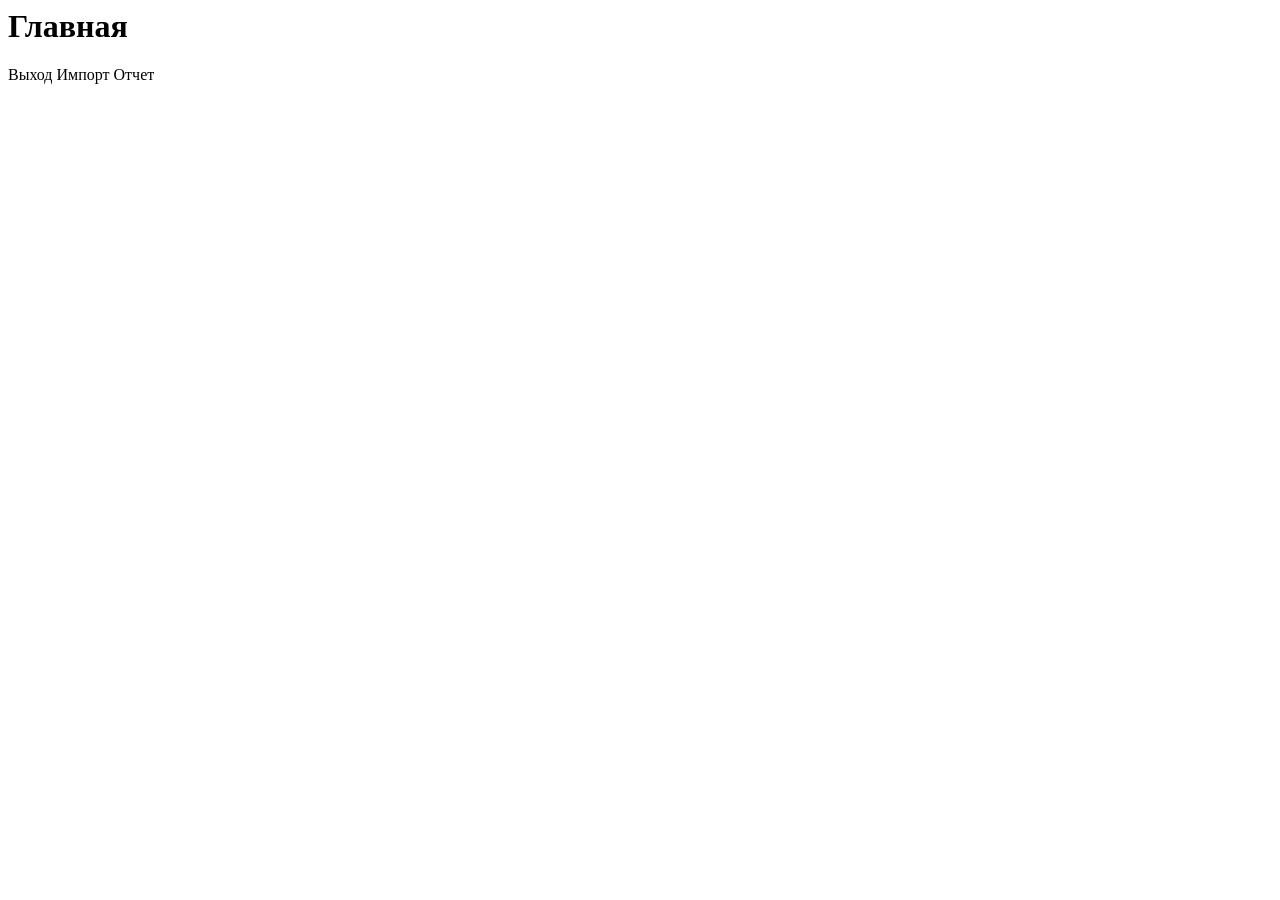
<file: service/demoexamen/src/main/resources/templates/index.html>
<!DOCKTYPE html>
<html xmlns:th="http://www.thimeleaf.org">
<head>
    <meta charset="UTF-8">
    <title>Главная</title>
    <link rel="stylesheet" th:href="@{/css/main.css}">
</head>
<body>
<h1>Главная</h1>
<a th:href="@{/logout}">Выход</a>
<a th:href="@{/counterparty}">Импорт</a>
<a th:href="@{/order}">Отчет</a>
</body>
</html>
</file>
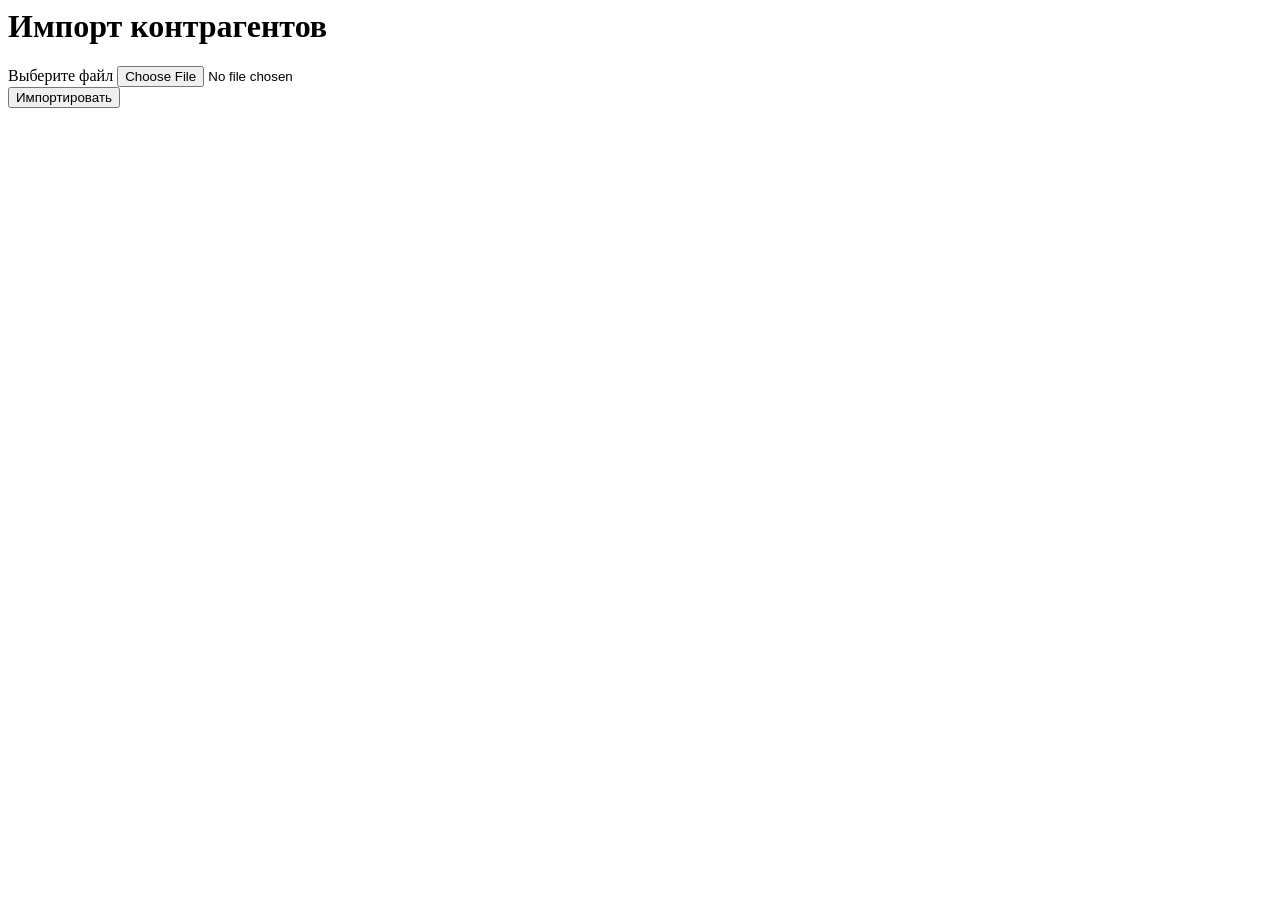
<file: service/demoexamen/src/main/resources/templates/counterparty-import-page.html>
<!DOCKTYPE html>
<html xmlns:th="http://www.thymeleaf.org">
<head>
    <meta charset="UTF-8">
    <title>Импорт контрагентов.</title>
    <link rel="stylesheet" th:href="@{/css/main.css}">
</head>
<body>
    <h1>Импорт контрагентов</h1>

    <div th:if="${message}" th:text="${message}"></div>

    <div>
        <form action="#" th:action="@{/counterparty/import}" method="POST" enctype="multipart/form-data">
            <div>
                <label for="file">Выберите файл</label>
                <input type="file" id="file" name="file" accept=".json,application/json">
            </div>
            <button type="submit">Импортировать</button>
        </form>
    </div>
</body>
</html>
</file>
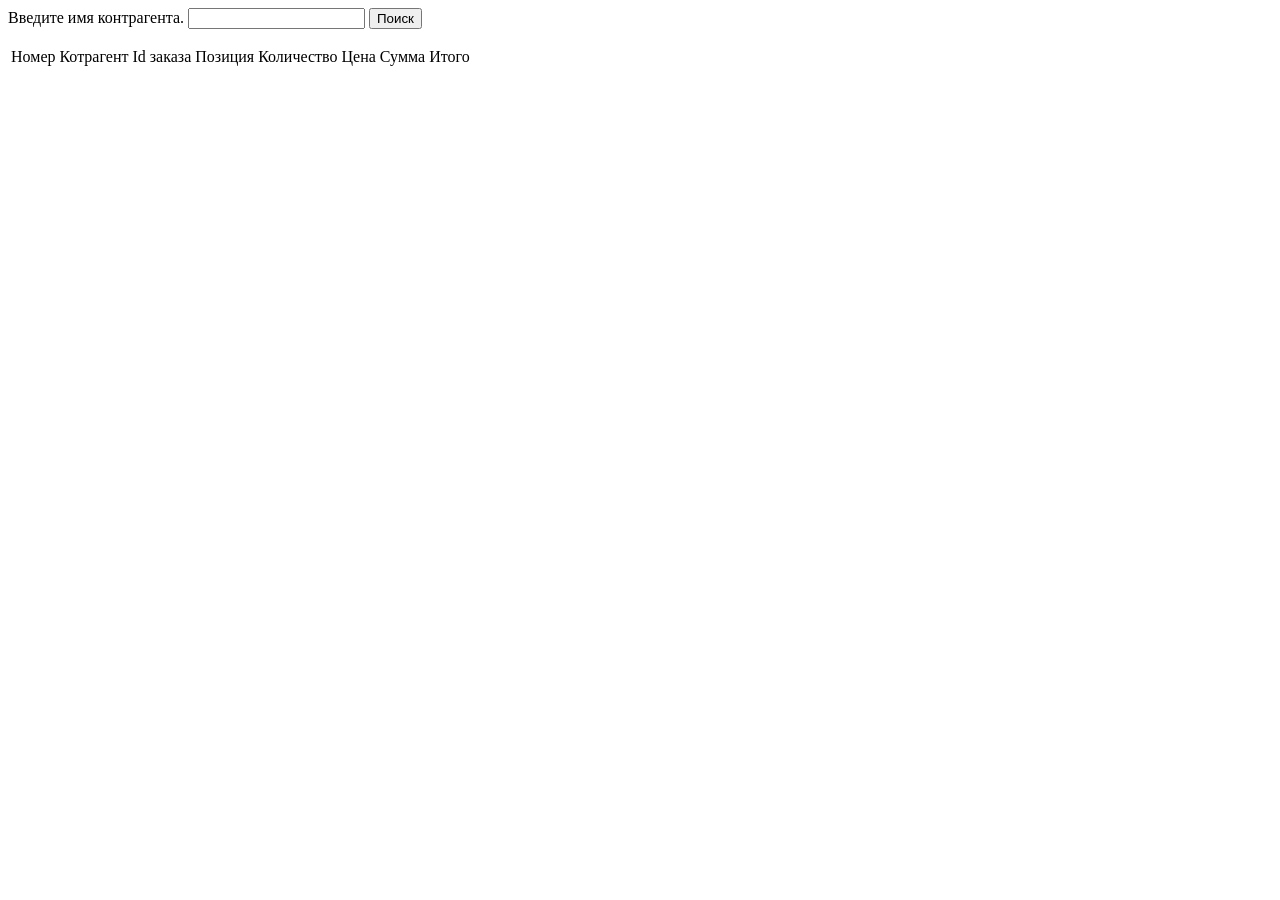
<file: service/demoexamen/src/main/resources/templates/order-report-page.html>
<!DOCKTYPE html>
<html xmlns:th="thhp://www.thymeleaf.org">
<head>
    <meta charset="UTF-8">
    <title>Отчет заказов.</title>
    <link rel="stylesheet" th:href="@{/css/main.css}">
</head>
<body>

    <div>
        <form action="#" th:action="@{/order/report}" method="post">
            <label for="counterpartyName">Введите имя контрагента.</label>
            <input type="text" id="counterpartyName" name="counterpartyName">
            <button type="submit">Поиск</button>
        </form>
    </div>

    <div>
        <table>
            <thead>
            <tr>
                <td>Номер</td>
                <td>Котрагент</td>
                <td>Id заказа</td>
                <td>Позиция</td>
                <td>Количество</td>
                <td>Цена</td>
                <td>Сумма</td>
                <td>Итого</td>
            </tr>
            </thead>
            <tbody>
                <tr th:each="row, stat : ${rows}">
                    <td th:if="${stat.index == 0 or row.counterpartyNumber != rows[stat.index - 1].counterpartyNumber}"
                        th:text="${row.counterpartyNumber}"></td>
                    <td th:unless="${stat.index == 0 or row.counterpartyNumber != rows[stat.index - 1].counterpartyNumber}"></td>

                    <td th:if="${stat.index == 0 || row.counterpartyName != rows[stat.index - 1].counterpartyName}"
                        th:text="${row.counterpartyName}"></td>
                    <td th:unless="${stat.index == 0 || row.counterpartyName != rows[stat.index - 1].counterpartyName}"></td>

                    <td th:if="${stat.index == 0 || row.orderNumber != rows[stat.index - 1].orderNumber}"
                        th:text="${row.orderNumber}"></td>
                    <td th:unless="${stat.index == 0 || row.orderNumber != rows[stat.index - 1].orderNumber}"></td>

                    <td th:text="${row.positionName}"></td>
                    <td th:text="${row.positionCount}"></td>
                    <td th:text="${row.positionPrice}"></td>
                    <td th:text="${row.positionSum}"></td>

                    <td th:if="${stat.last  || row.orderNumber != rows[stat.index + 1].orderNumber}"
                        th:text="${row.orderSum}"></td>
                    <td th:unless="${stat.last || row.orderNumber != rows[stat.index + 1].orderNumber}"></td>
                </tr>
            </tbody>
        </table>
    </div>
</body>
</html>
</file>
